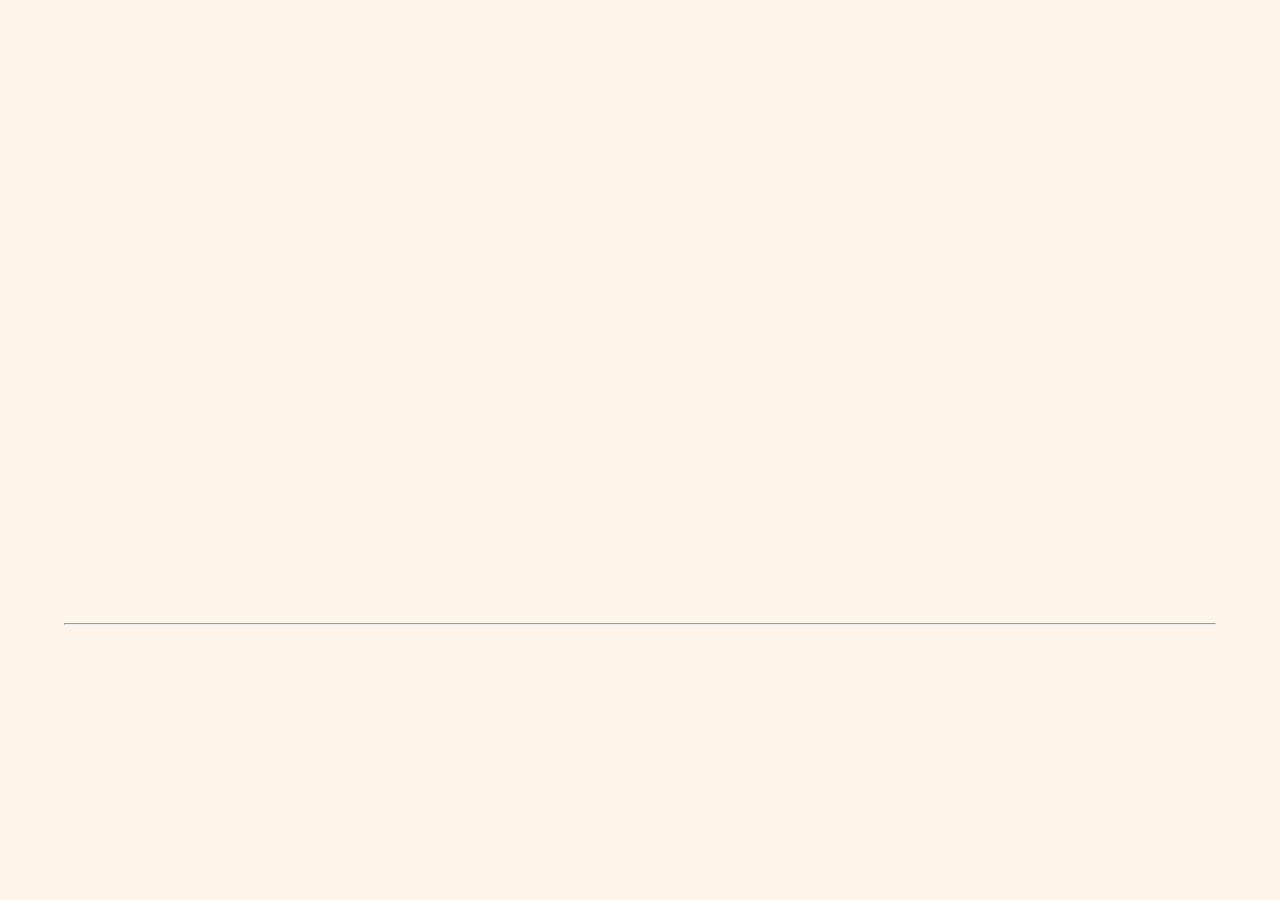
<file: events.html>
<!DOCTYPE html>
<html lang="en">
  <head>

    <!-- metadata-->
    <title>Naomi McCarroll-Butler | Events</title>
    <meta name="title" content="Naomi McCarroll-Butler | Events" />
    <meta property="og:title" content="Naomi McCarroll-Butler | Events" />
    <meta property="og:type" content="website" />
    <!-- <meta property="og:url" content="" /> -->
    <meta name="description" content="Naomi McCarroll-Butler is a saxophonist, clarinetist, whistle player, and instrument maker based in Montreal.">
    <meta name="og:description" content="Naomi McCarroll-Butler is a saxophonist, clarinetist, whistle player, and instrument maker based in Montreal.">
    <meta charset="UTF-8" />
    <meta http-equiv="X-UA-Compatible" content="IE=edge" />
    <meta name="viewport" content="width=device-width, initial-scale=1.0" />
    <meta name="theme-color" content="#ffffff"/>
    <meta name="author" content="Naomi McCarroll-Butler" />
    <!-- <meta name="keywords" content="" /> -->

    <!-- favicons and metadata banner -->
    <!-- <link rel="apple-touch-icon-precomposed" href="/assets/icons/favicon-touch.png">
    <link rel="shortcut icon" href="/assets/icons/favicon-192.png" sizes="192x192" >
    <link rel="icon" href="/assets/icons/favicon.ico" type="image/icon type"/> -->

    <!-- preloaded typefaces -->
    <link rel="preload" href="./assets/fonts/Cormorant/Cormorant-VariableFont_wght.ttf" as="font" type="font/ttf" crossorigin />
    <link rel="preload" href="./assets/fonts/Cormorant/Cormorant-Italic-VariableFont_wght.ttf" as="font" type="font/ttf" crossorigin />
    <link rel="preload" href="./assets/fonts/Jacquard_12_Charted/Jacquard12Charted-Regular.ttf" as="font" type="font/ttf" crossorigin />

    <!-- preloaded media -->
    <link rel="preload" href="./assets/images/naomi-events.jpeg" as="image"/>

    <!-- styles import -->
    <link rel="stylesheet" href="./styles/styles.css" />

  </head>

  <body class="default events">

    <!-- header section-->
    <header>
      <div class="wrapper">
        <h1><a href="/bio">Naomi McCarroll-Butler</a></h1>
        <nav>
          <ul>
            <li><a href="https://www.instagram.com/naomimccb" target="_blank" rel="noreferrer">Instagram</a></li>
            <li><a href="" target="_blank" rel="noreferrer">Mailing List</a></li>
            <li><a href="mailto:nao0omisound@gmail.com" target="_blank" rel="noreferrer">Contact</a></li>
          </ul>
          <ul>
            <li><a href="/bio">Bio</a></li>
            <li><a href="/teaching">Teaching</a></li>
            <li><a href="/listen">Listen</a></li>
            <li class="selected">Events</li>
            <li><a href="http://">Download CV</a></li>
          </ul>
        </nav>
      </div> <!-- wrapper end -->
    </header>

    <div class="wrapper">
      <main>
        <h2>Events</h2>
        <h3>Toronto // Jaron Freeman-Fox and the Opposites</h3>
        <h4>Saturday October 19, 2024</h4>
        <p>
          late night folk freakout<br/>
          10:00 PM - 11:59 PM<br/>
          Drom Taberna (<a href="http://maps.google.com/?q=458%20Queen%20Street%20West%20Toronto,%20ON,%20M5V%202A8%20Canada" target="_blank">map</a>)
        </p>
        <hr/>
        <h3>Toronto // Labyrinth Ensemble feat. Maliheh Moradi</h3>
        <h4>Saturday November 2, 2024</h4>
        <p>
          7:00 PM - 10:00 PM<br/>
          Aga Khan Museum (<a href="http://maps.google.com/?q=77%20Wynford%20Drive%20North%20York,%20ON,%20M3C%201K1%20Canada" target="_blank">map</a>)
        </p>
      </main>
    </div>

    <!-- footer section -->
    <footer>
      <div class="wrapper">

        <p>Website designed by <a href="https://danateagle.com" target="_blank" rel="noreferrer">Dana Teagle</a>.<br/>
          © Naomi McCarroll-Butler, 2024.
        </p>

      </div> <!-- wrapper end -->
    </footer>

    <!-- script imports -->
    <script src="./scripts/jquery-3.7.0.min.js" type="text/javascript"></script>
    <script src="./scripts/app.js" type="text/javascript"></script>

  </body>
</html>
</file>
<file: styles/styles.css>
html {
  line-height: 1.15;
  -ms-text-size-adjust: 100%;
  -webkit-text-size-adjust: 100%;
}

body {
  margin: 0;
}

article, aside, footer, header, nav, section {
  display: block;
}

h1 {
  font-size: 2em;
  margin: 0.67em 0;
}

figcaption, figure, main {
  display: block;
}

figure {
  margin: 1em 40px;
}

hr {
  box-sizing: content-box;
  height: 0;
  overflow: visible;
}

pre {
  font-family: monospace, monospace;
  font-size: 1em;
}

a {
  background-color: transparent;
  -webkit-text-decoration-skip: objects;
}

abbr[title] {
  border-bottom: none;
  text-decoration: underline;
  -webkit-text-decoration: underline dotted;
          text-decoration: underline dotted;
}

b, strong {
  font-weight: inherit;
}

b, strong {
  font-weight: bolder;
}

code, kbd, samp {
  font-family: monospace, monospace;
  font-size: 1em;
}

dfn {
  font-style: italic;
}

mark {
  background-color: #ff0;
  color: #000;
}

small {
  font-size: 80%;
}

sub, sup {
  font-size: 75%;
  line-height: 0;
  position: relative;
  vertical-align: baseline;
}

sub {
  bottom: -0.25em;
}

sup {
  top: -0.5em;
}

audio, video {
  display: inline-block;
}

audio:not([controls]) {
  display: none;
  height: 0;
}

img {
  border-style: none;
}

svg:not(:root) {
  overflow: hidden;
}

button, input, optgroup, select, textarea {
  font-family: sans-serif;
  font-size: 100%;
  line-height: 1.15;
  margin: 0;
}

button, input {
  overflow: visible;
}

button, select {
  text-transform: none;
}

button, html [type=button], [type=reset], [type=submit] {
  -webkit-appearance: button;
}

button::-moz-focus-inner, [type=button]::-moz-focus-inner, [type=reset]::-moz-focus-inner, [type=submit]::-moz-focus-inner {
  border-style: none;
  padding: 0;
}

button:-moz-focusring, [type=button]:-moz-focusring, [type=reset]:-moz-focusring, [type=submit]:-moz-focusring {
  outline: 1px dotted ButtonText;
}

fieldset {
  padding: 0.35em 0.75em 0.625em;
}

legend {
  box-sizing: border-box;
  color: inherit;
  display: table;
  max-width: 100%;
  padding: 0;
  white-space: normal;
}

progress {
  display: inline-block;
  vertical-align: baseline;
}

textarea {
  overflow: auto;
}

[type=checkbox], [type=radio] {
  box-sizing: border-box;
  padding: 0;
}

[type=number]::-webkit-inner-spin-button, [type=number]::-webkit-outer-spin-button {
  height: auto;
}

[type=search] {
  -webkit-appearance: textfield;
  outline-offset: -2px;
}

[type=search]::-webkit-search-cancel-button, [type=search]::-webkit-search-decoration {
  -webkit-appearance: none;
}

::-webkit-file-upload-button {
  -webkit-appearance: button;
  font: inherit;
}

details, menu {
  display: block;
}

summary {
  display: list-item;
}

canvas {
  display: inline-block;
}

template {
  display: none;
}

[hidden] {
  display: none;
}

.clearfix:after {
  visibility: hidden;
  display: block;
  font-size: 0;
  content: "";
  clear: both;
  height: 0;
}

html {
  box-sizing: border-box;
}

*, *:before, *:after {
  box-sizing: inherit;
}

.sr-only {
  position: absolute;
  width: 1px;
  height: 1px;
  margin: -1px;
  border: 0;
  padding: 0;
  white-space: nowrap;
  -webkit-clip-path: inset(100%);
          clip-path: inset(100%);
  clip: rect(0 0 0 0);
  overflow: hidden;
}

@keyframes fade-in {
  0% {
    opacity: 0;
  }
  100% {
    opacity: 1;
  }
}
@keyframes fade-out {
  0% {
    opacity: 1;
  }
  100% {
    opacity: 0;
  }
}
h1, h2, h3, h4 {
  animation: fade-in 1s;
  font-weight: 500;
}

hr, p, img, ul, li, a, blockquote, form, input, textarea, button, label, select, option, table, th, td {
  animation: fade-in 1s;
}

.banner-1, .banner-2 {
  animation: fade-in 1s;
}

@font-face {
  font-family: "Cormorant";
  src: url(/assets/fonts/Cormorant/Cormorant-VariableFont_wght.ttf) format("truetype");
  font-display: swap;
}
@font-face {
  font-family: "Cormorant-Italic";
  src: url(/assets/fonts/Cormorant/Cormorant-Italic-VariableFont_wght.ttf) format("truetype");
  font-display: swap;
}
@font-face {
  font-family: "Jacquard 12 Charted";
  src: url(/assets/fonts/Jacquard_12_Charted/Jacquard12Charted-Regular.ttf) format("truetype");
  font-display: swap;
}
a, .button {
  color: #FEF5EA;
  font-style: normal;
  font-weight: 600;
}
a:hover, .button:hover {
  transition: font-style 1s;
  font-style: italic;
}
@media only screen and (max-width: 768px) {
  a:hover, .button:hover {
    font-style: normal;
  }
}

body {
  font-family: "Cormorant", serif;
  letter-spacing: 0.4px;
  font-size: 18px;
  font-weight: 600;
  color: #FEF5EA;
}
body a, body .button {
  color: #FEF5EA;
}

h1, h2, h3, h4 {
  color: #FEF5EA;
  font-weight: 500;
  font-family: "Jacquard 12 Charted", serif;
}

.button {
  background-color: rgba(174, 92, 112, 0.4);
  font-family: "Jacquard 12 Charted", serif;
  font-size: 4rem;
  text-decoration: none;
  color: #FEF5EA;
}
@media only screen and (max-width: 970px) {
  .button {
    font-size: 2.75rem;
  }
}

header .heading {
  text-align: center;
}
header .heading h1 {
  font-size: 5.5rem;
}
header .heading h2 {
  font-family: "Cormorant-Italic", sans-serif;
  font-size: 2.5rem;
  font-weight: 500;
  line-height: 1;
}
header .heading p {
  font-weight: 400;
}
header .heading ul li {
  font-size: 1.5rem;
}
@media only screen and (max-width: 970px) {
  header .heading ul li {
    font-size: 1.2rem;
  }
}

footer {
  font-family: "Cormorant", serif;
  font-weight: 400;
  text-transform: lowercase;
}

@media only screen and (max-width: 970px) {
  header .heading h1 {
    font-size: 5rem;
  }
  header .heading h2 {
    font-size: 1.75rem;
  }
  .contact-main .wrapper p {
    font-size: 1.1rem;
    text-align: center;
  }
  .banner-1 h3 {
    font-size: 1.75rem;
  }
}
@media only screen and (max-width: 768px) {
  header .heading {
    text-align: left;
  }
  header .heading h1 {
    font-size: 4.5rem;
  }
  footer p, footer a {
    font-size: 1.1rem;
  }
  footer p {
    max-width: 95%;
    margin: 0 auto;
  }
  .page-header h3 {
    font-size: 3rem;
  }
  .about p {
    margin: 0;
    padding-bottom: 20px;
    padding-left: 0;
    padding-right: 0;
  }
  .about h5 {
    font-size: 1.75rem;
    padding-bottom: 30px;
  }
  .portfolio-main p {
    font-size: 1.2rem;
    padding: 50px 15px;
    padding-bottom: 30px;
  }
}
body {
  background-color: #FEF5EA;
  text-align: center;
  overflow-x: hidden;
  width: 100%;
  max-width: 100vw;
}
@media only screen and (max-width: 970px) {
  body.nav-open {
    overflow-y: hidden;
  }
}
@media only screen and (max-width: 970px) {
  body {
    width: 100vw;
  }
}

#bg-video {
  z-index: -50;
  position: fixed;
  right: 0;
  bottom: 0;
  min-width: 150%;
  min-height: 100%;
  opacity: 90%;
}

.wrapper {
  max-width: 1260px;
  width: 90%;
  margin: 0 auto;
}

.coming-soon {
  width: 100%;
  font-size: 2.5rem;
}
.coming-soon:hover {
  font-style: normal;
}
@media only screen and (max-width: 768px) {
  .coming-soon {
    font-size: 2rem;
  }
}

header {
  height: 350px;
  position: relative;
}
header .landing {
  background-color: rgba(30, 30, 30, 0.4);
  position: absolute;
  display: flex;
  align-items: center;
  justify-content: center;
  top: 100%;
  left: 50%;
  width: 90%;
  min-height: 100%;
  max-width: 1200px;
  transform: translate(-50%, -50%);
  padding: 80px 30px;
}
@media only screen and (max-width: 768px) {
  header .landing {
    justify-content: left;
  }
}
header .landing .heading h1 {
  padding: 0;
  margin: 0;
}
header .landing .button {
  margin: 0 auto;
}
header .landing ul {
  text-transform: lowercase;
  list-style-type: none;
  display: flex;
  flex-direction: column;
  justify-content: center;
  align-items: center;
  padding: 0;
}
header .landing ul li {
  margin: 0;
  padding: 5px 0;
}
@media only screen and (max-width: 768px) {
  header .landing ul {
    align-items: start;
  }
}

footer {
  z-index: -2;
  width: 100%;
  position: absolute;
  bottom: 0;
  margin: 20px 0;
}
footer .wrapper {
  display: flex;
  flex-direction: column;
  justify-content: center;
  align-items: center;
  gap: 20px;
  font-weight: 600;
}

body.about {
  background-image: url("/assets/images/naomi-headshot.jpg");
  background-size: cover;
}
@media only screen and (max-width: 970px) {
  body.about {
    background-size: cover;
    background-position: 15%;
  }
}
body.about header {
  background-color: rgba(254, 245, 234, 0.85);
  height: auto;
}
@media only screen and (max-width: 970px) {
  body.about header {
    position: sticky;
    width: 100%;
    top: 0;
  }
}
body.about header .wrapper {
  width: 90%;
  display: flex;
  flex-direction: column-reverse;
}
@media only screen and (max-width: 970px) {
  body.about header .wrapper {
    flex-direction: column;
    padding: 10px 0;
  }
}
body.about header h1 {
  color: #1E1D20;
  font-size: 4rem;
  text-align: right;
  margin: 0;
  margin-bottom: -15px;
  margin-top: -25px;
}
body.about header h1 a {
  color: #1E1D20;
  font-weight: 500;
}
@media only screen and (max-width: 970px) {
  body.about header h1 {
    margin: 20px 0;
    text-align: left;
    font-size: 3rem;
  }
}
@media only screen and (max-width: 768px) {
  body.about header h1 {
    font-size: 2.5rem;
    margin: 10px 0;
  }
}
body.about header nav {
  display: flex;
  flex-direction: column;
  margin: 0;
  margin-top: 25px;
}
@media only screen and (max-width: 970px) {
  body.about header nav {
    margin: 0;
  }
}
body.about header nav ul {
  display: flex;
  flex-flow: row wrap;
  list-style-type: none;
  gap: 15px;
  margin-top: 0;
  padding: 0;
}
@media only screen and (max-width: 970px) {
  body.about header nav ul {
    margin-bottom: 15px;
  }
}
body.about header nav ul li {
  font-size: 1.25rem;
  text-transform: lowercase;
  color: #1E1D20;
}
body.about header nav ul li a {
  color: #1E1D20;
}
body.about header nav ul li.selected {
  text-decoration: line-through;
}
body.about main {
  background-color: rgba(162, 162, 212, 0.8);
  width: 35%;
  min-width: 500px;
  margin-left: auto;
  margin-right: 5%;
  margin-top: 5%;
  margin-bottom: 5%;
  padding: 25px;
  text-align: left;
  color: #1E1D20;
}
@media only screen and (max-width: 970px) {
  body.about main {
    width: 90%;
    min-width: 90%;
  }
}
body.about main h2 {
  font-size: 5rem;
  margin: 0;
  margin-bottom: 15px;
  color: #1E1D20;
}
@media only screen and (max-width: 970px) {
  body.about main h2 {
    font-size: 4rem;
  }
}
body.about main p {
  line-height: 1.5;
}
body.about footer {
  position: unset;
}
body.about footer .wrapper {
  align-items: flex-start;
  width: 95%;
  max-width: unset;
}
@media only screen and (max-width: 970px) {
  body.about footer .wrapper {
    width: 90%;
    align-items: center;
  }
}

@media only screen and (max-width: 970px) {
  header {
    height: 300px;
  }
  .contact-main {
    padding: 25px;
  }
  .contact-main .wrapper {
    flex-wrap: wrap;
  }
  .contact-main p {
    width: 90%;
    margin-bottom: 20px;
  }
  .contact-main form {
    margin: 5px;
    width: 100%;
  }
}
@media only screen and (max-width: 768px) {
  .wrapper {
    width: 95%;
  }
  footer {
    margin: 30px 0;
  }
}
</file>
